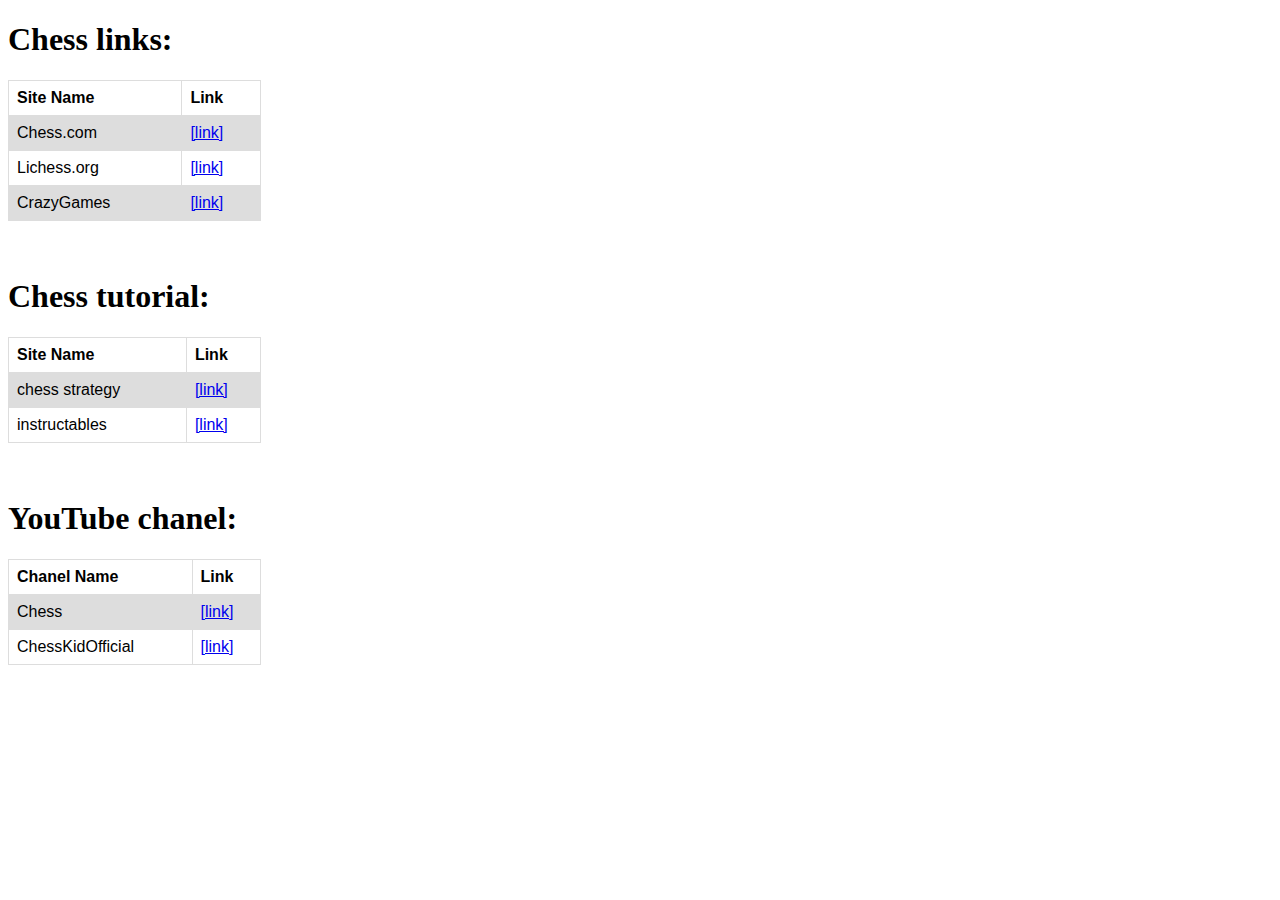
<file: step2/lessons/20240130_html/index.html>
<!DOCTYPE html>
<html lang="en">
<head>
    <meta charset="UTF-8">
    <link rel="stylesheet" href="style/style2.css">
    <title>MyPageWithLinks</title>
</head>
<body>
    <h1>Chess links:</h1>
    <table>
      <tr>
        <th>Site Name</th>
        <th>Link</th>
      </tr>
      <tr>
        <td>Chess.com</td>
        <td><a href="https://www.chess.com/"> [link] </a></td>
      </tr>

      <tr>
        <td>Lichess.org</td>
        <td><a href="https://www.crazygames.com.ua/gra/chess-online-multiplayer-game"> [link] </a></td>
      </tr>

      <tr>
        <td>CrazyGames</td>
        <td><a href="https://lichess.org/"> [link] </a></td>
      </tr>
    </table>

    <br><br>

    <h1>Chess tutorial:</h1>
    <table>
      <tr>
        <th>Site Name</th>
        <th>Link</th>
      </tr>
      <tr>
        <td>chess strategy</td>
        <td><a href="https://www.chessstrategyonline.com/tutorials"> [link] </a></td>
      </tr>
      <tr>
        <td>instructables</td>
        <td><a href="hhttps://www.instructables.com/Playing-Chess/"> [link] </a></td>
      </tr>
    </table>

    <br><br>

    <h1>YouTube chanel:</h1>
    <table>
      <tr>
        <th>Chanel Name</th>
        <th>Link</th>
      </tr>
      <tr>
        <td>Chess</td>
        <td><a href="https://www.youtube.com/@chess"> [link] </a></td>
      </tr>
      <tr>
        <td>ChessKidOfficial</td>
        <td><a href="https://www.youtube.com/@ChessKidOfficial"> [link] </a></td>
      </tr>
    </table>

</body>
</html>
</file>
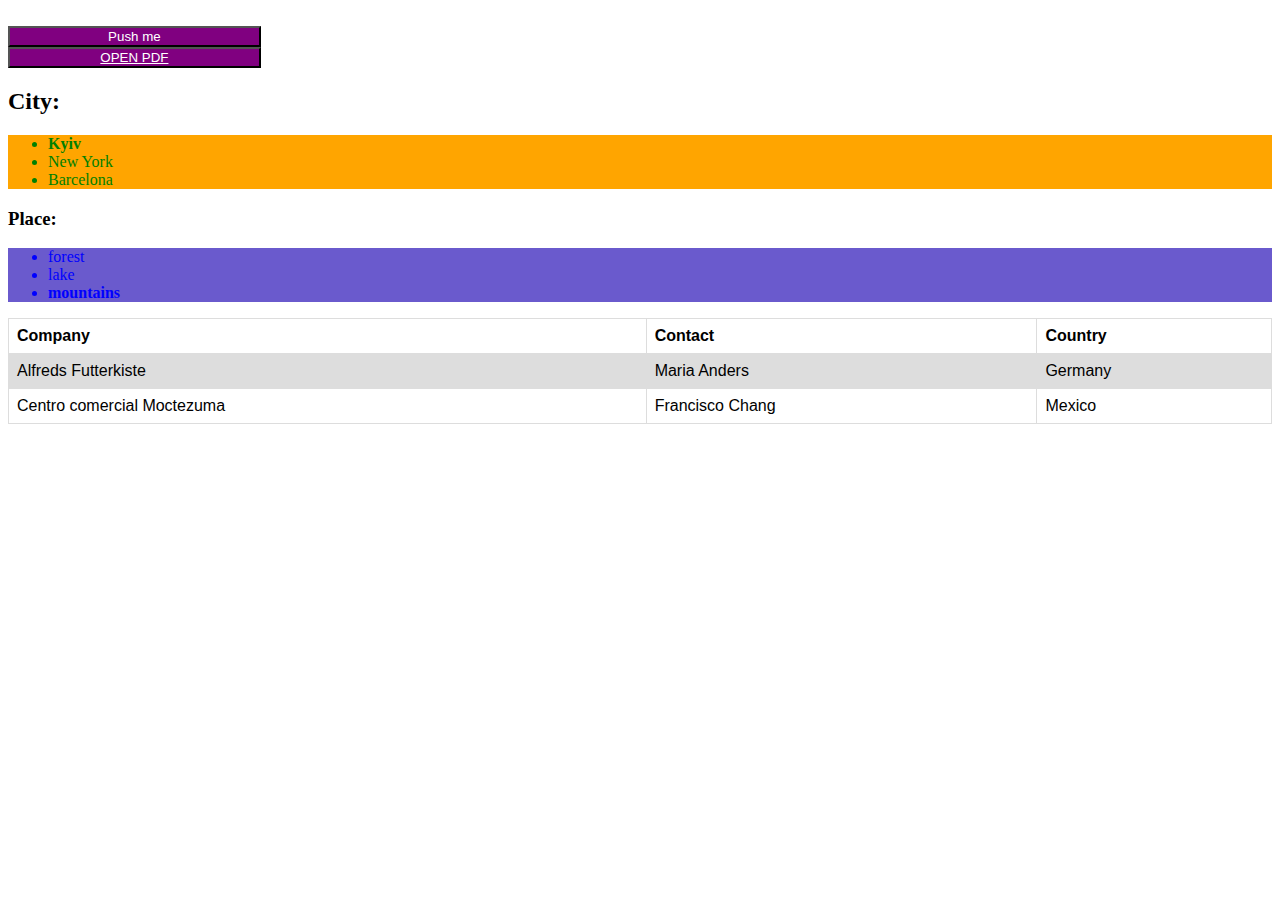
<file: step2/lessons/20240130_html/index2.html>
<!DOCTYPE html>
<html lang="en">
<head>
    <meta charset="UTF-8">
    <link rel="stylesheet" href="style/style1.css">
    <title>MyPage</title>

    <script>
        function myScript() {
            alert('hello world')
        }
    </script>

</head>
<body>
    <a href="my_pdf.pdf">link text</a>

    <div class="bt_test">
        <button onclick="myScript()" class="bt1">
            Push me
        </button>
    </div>

    <div class="bt_test2">
        <button class="bt1"><a href="my_pdf.pdf">OPEN PDF</a></button>
    </div>


<!--    <h1>Country:</h1>-->
<!--    <div class="d1">-->
<!--        <ul>-->
<!--            <li><b>Ukraine</b></li>-->
<!--            <li>Poland</li>-->
<!--            <li>Turkey</li>-->
<!--        </ul>-->
<!--    </div>-->

    <h2>City:</h2>
    <div class="d2">
        <ul>
            <li><b>Kyiv</b></li>
            <li>New York</li>
            <li>Barcelona</li>
        </ul>
    </div>

    <h3>Place:</h3>
    <div class="d3">
        <ul>
            <li>forest</li>
            <li>lake</li>
            <li><b>mountains</b></li>
        </ul>
    </div>

    <table>
      <tr>
        <th>Company</th>
        <th>Contact</th>
        <th>Country</th>
      </tr>
      <tr>
        <td>Alfreds Futterkiste</td>
        <td>Maria Anders</td>
        <td>Germany</td>
      </tr>
      <tr>
        <td>Centro comercial Moctezuma</td>
        <td>Francisco Chang</td>
        <td>Mexico</td>
      </tr>
    </table>

</body>
</html>
</file>
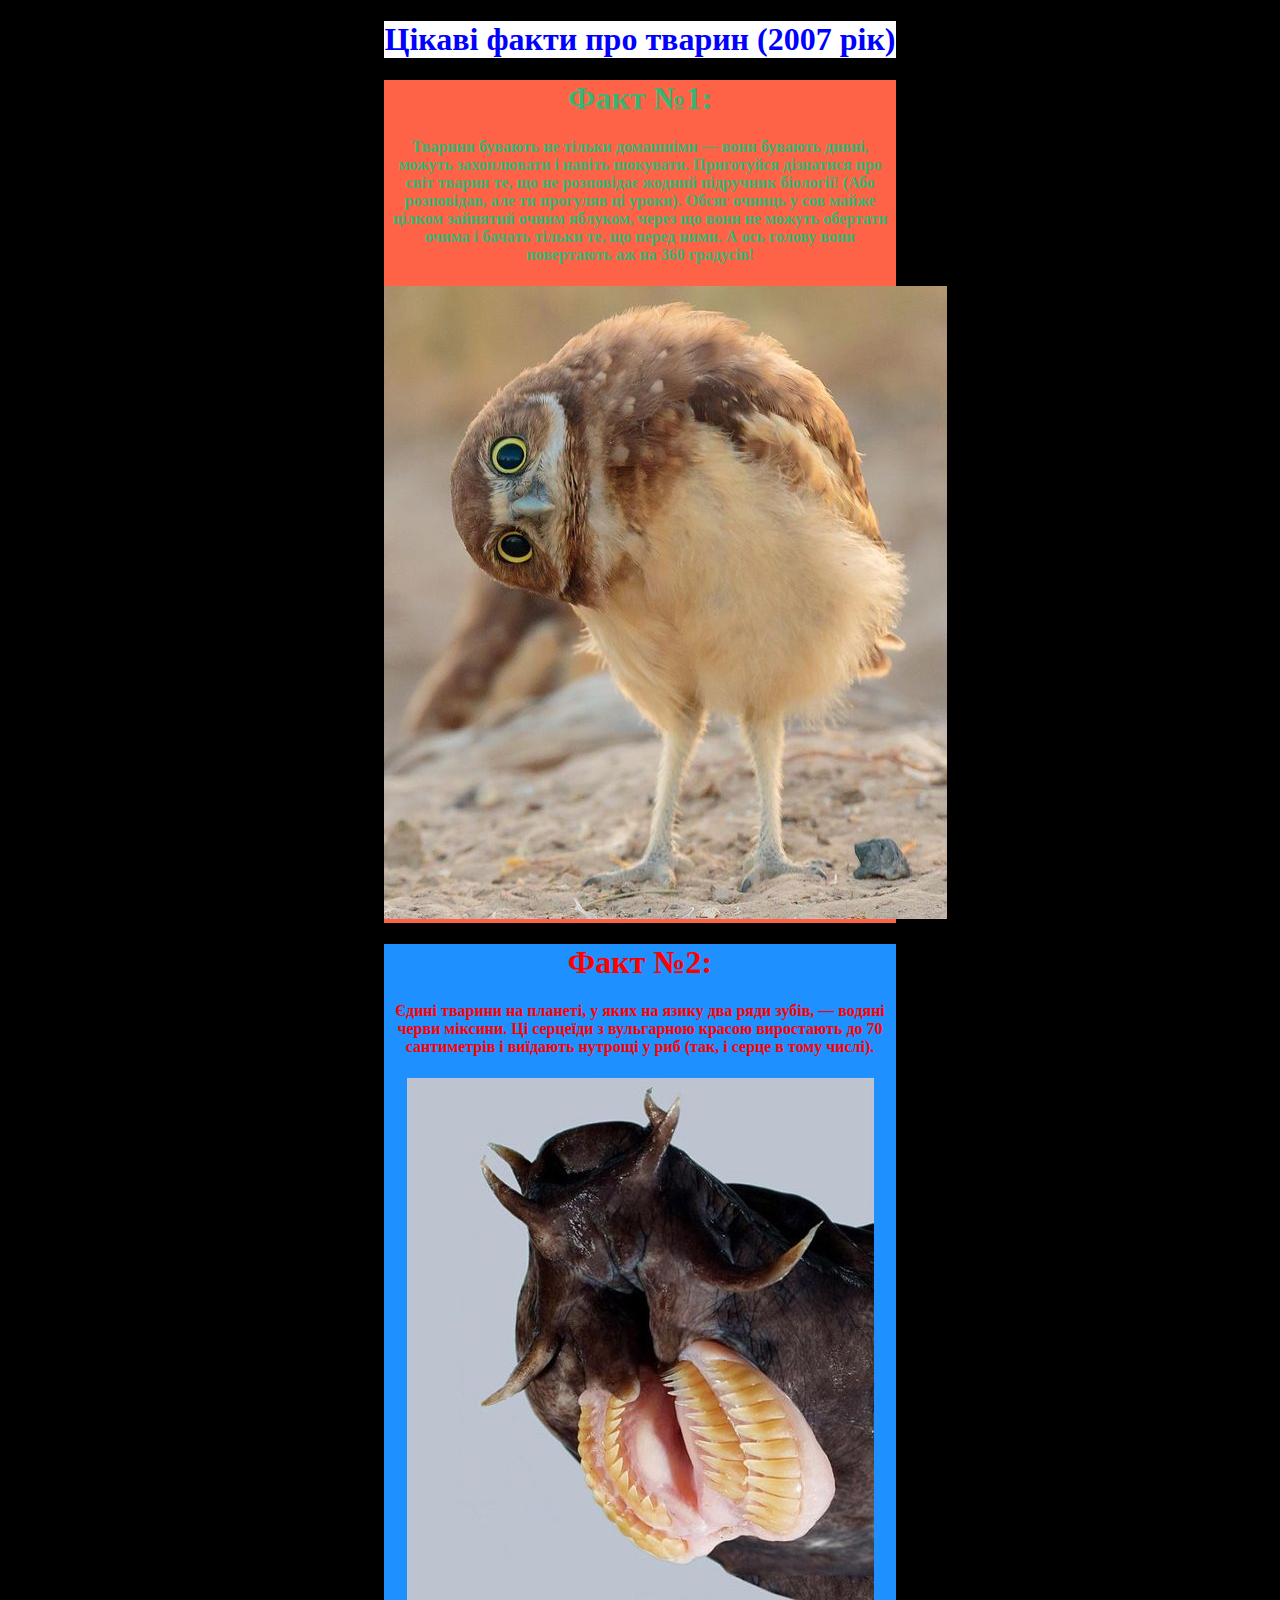
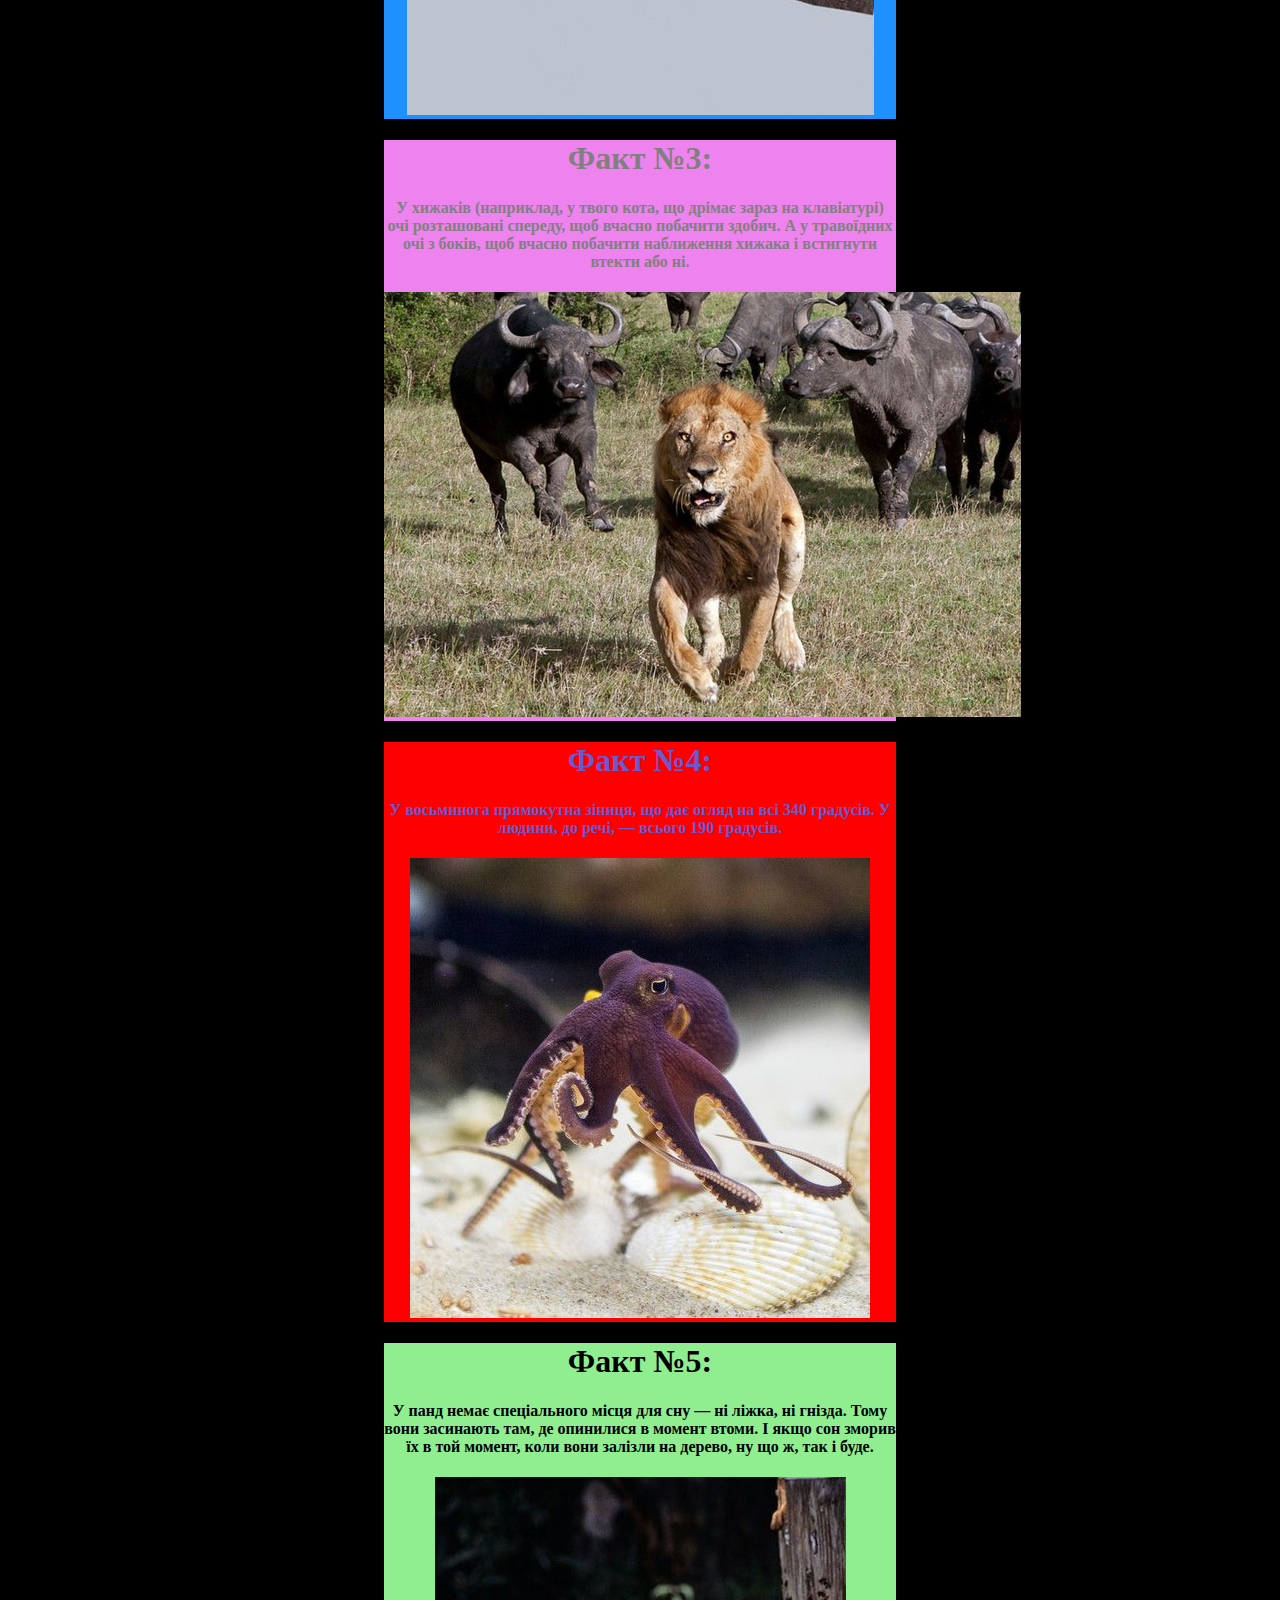
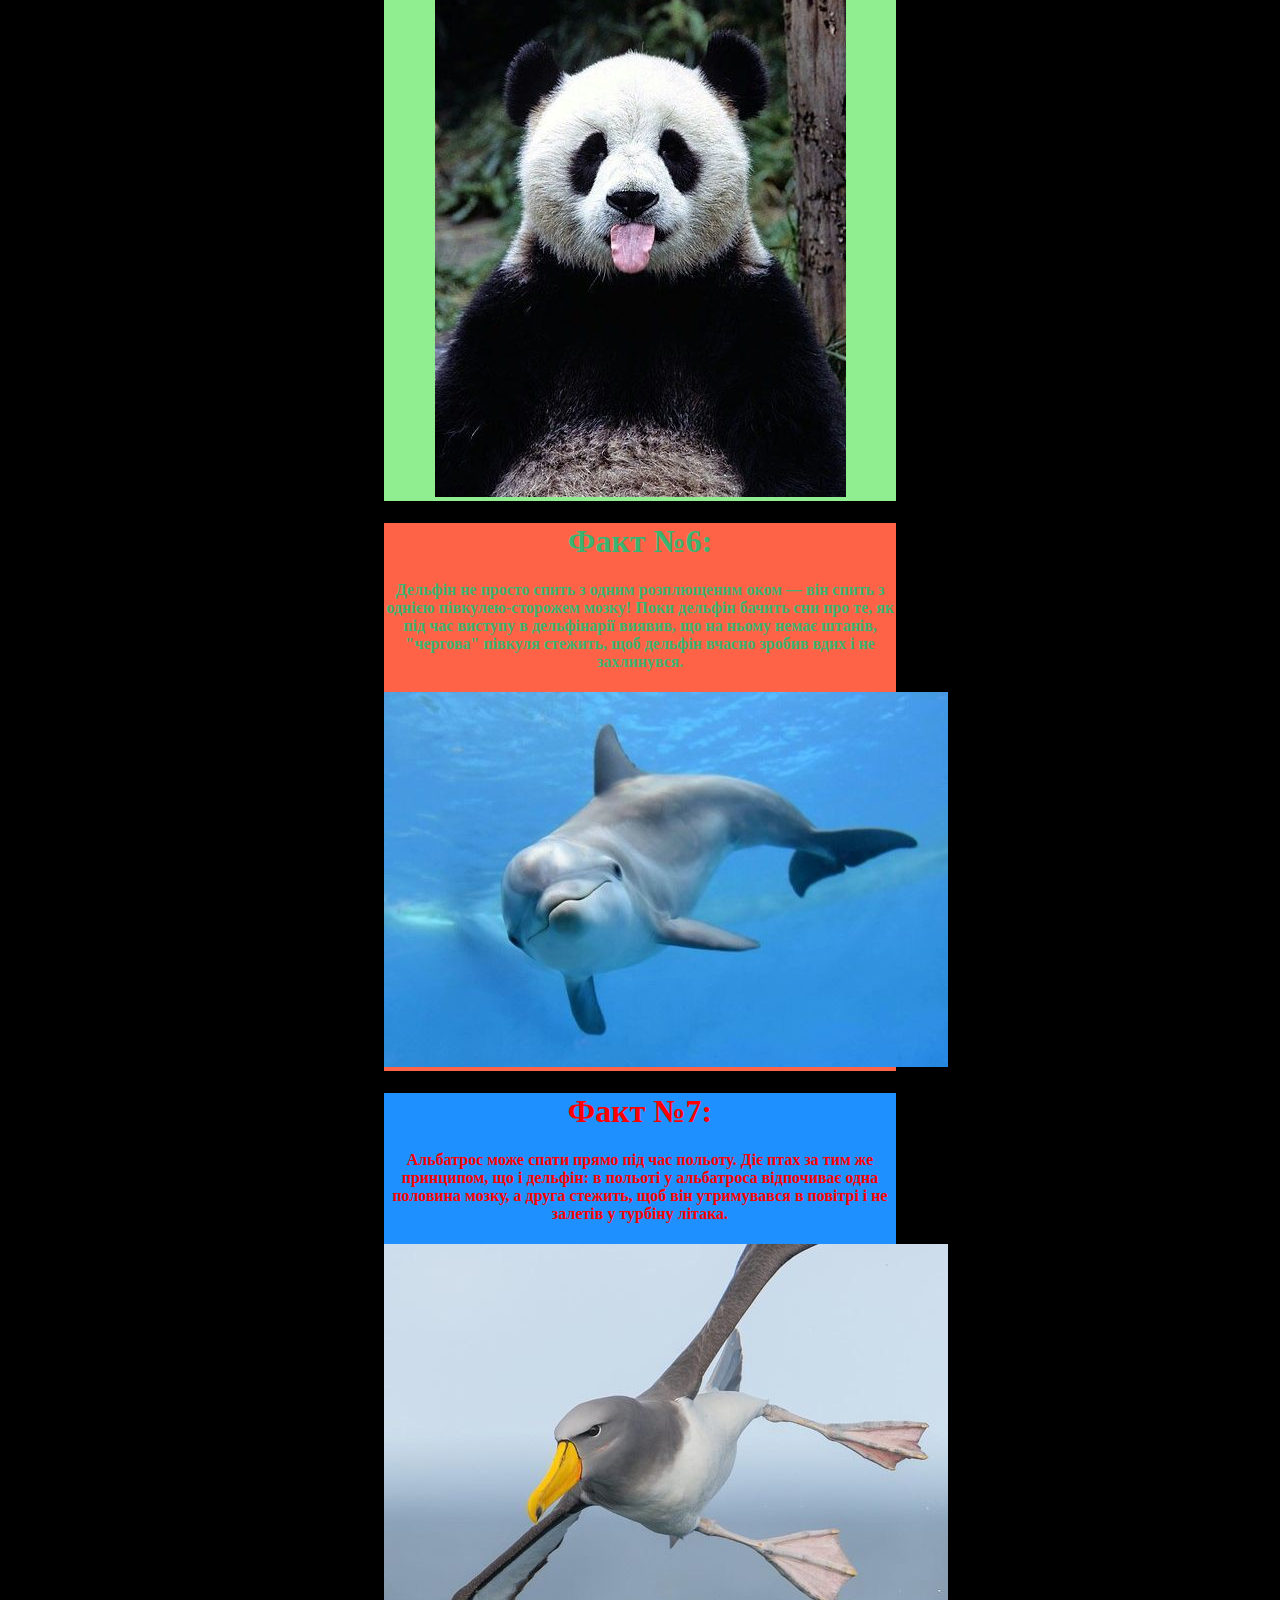
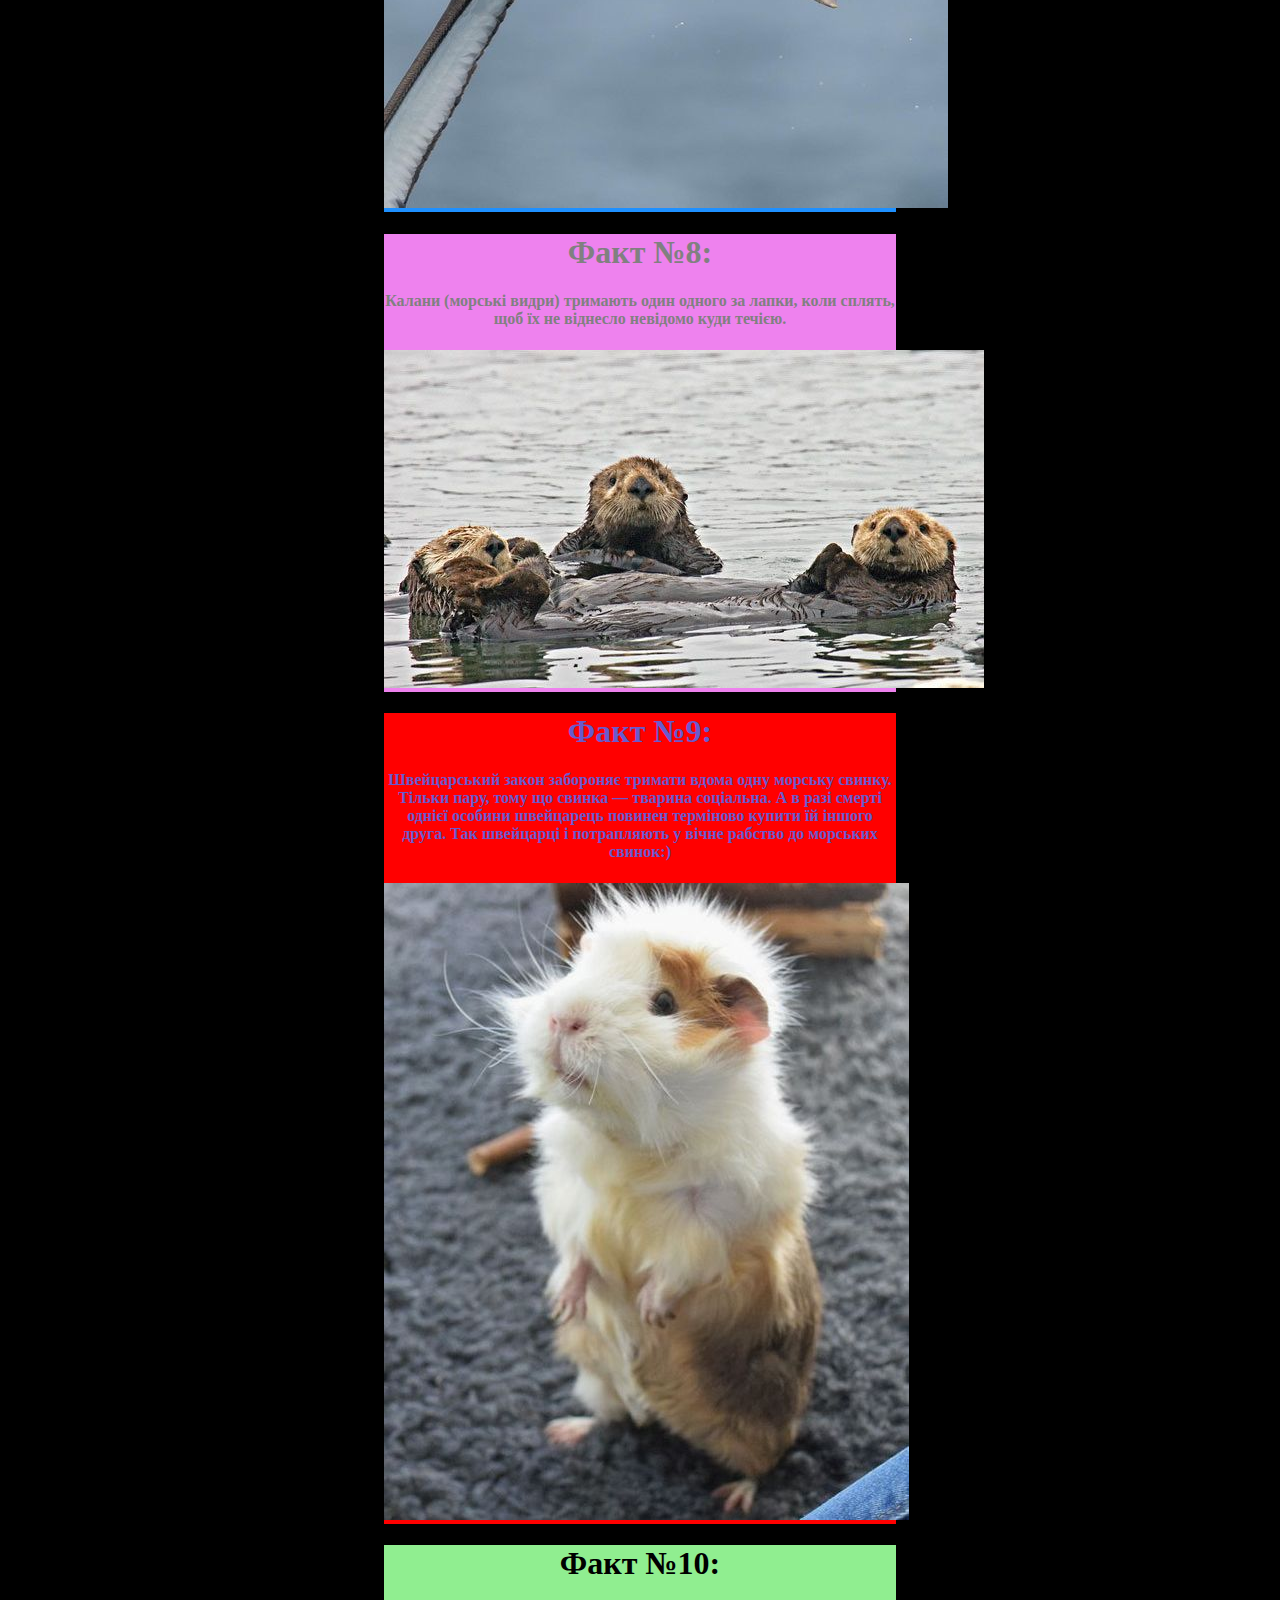
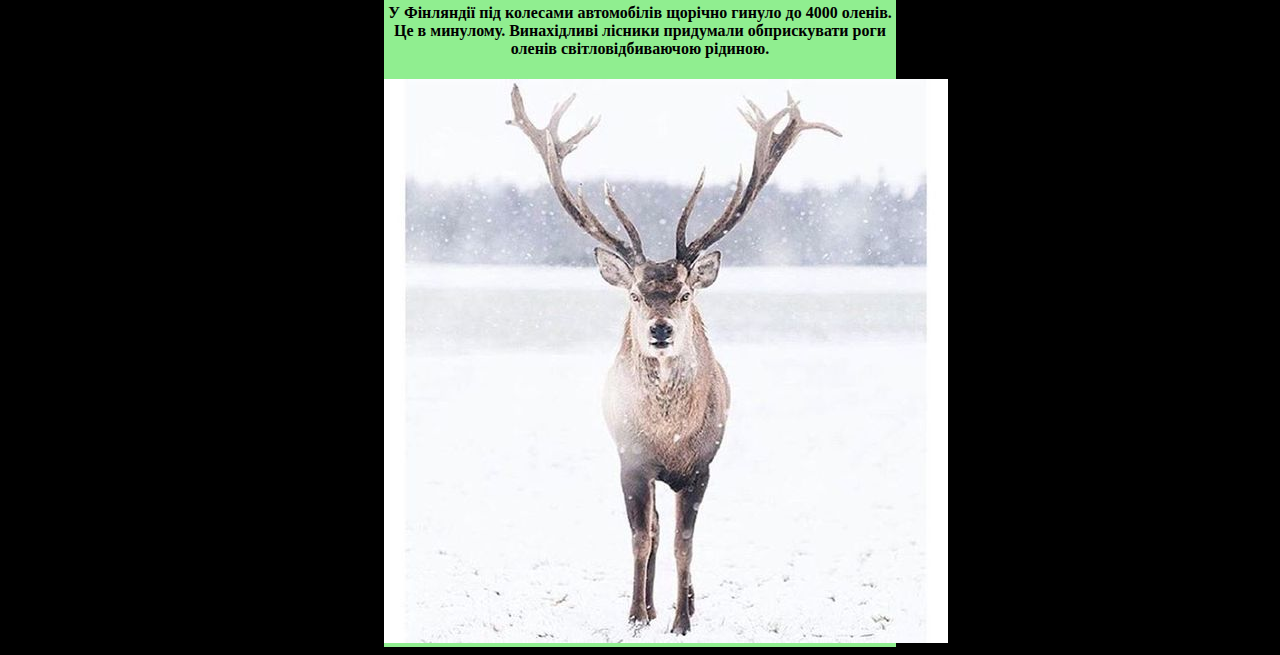
<file: step2/lessons/20240130_html/index3.html>
<!DOCTYPE html>
<html lang="en">
<head>
    <meta charset="UTF-8">
    <title>Animals</title>
    <link rel="stylesheet" href="style/style3.css">
</head>
<body>
    <header>
        <h1>Цікаві факти про тварин (2007 рік)</h1>
    </header>

    <div class="f1">
        <h1>Факт №1:</h1>
        <h4>Тварини бувають не тільки домашніми — вони бувають дивні, можуть захоплювати і навіть шокувати. Приготуйся дізнатися про світ тварин те, що не розповідає жодний підручник біології! (Або розповідав, але ти прогуляв ці уроки). Обсяг очниць у сов майже цілком зайнятий очним яблуком, через що вони не можуть обертати очима і бачать тільки те, що перед ними. А ось голову вони повертають аж на 360 градусів!</h4>
        <img src="content/001.jpg">
    </div>

    <div class="f2">
        <h1>Факт №2:</h1>
        <h4>Єдині тварини на планеті, у яких на язику два ряди зубів, — водяні черви міксини. Ці серцеїди з вульгарною красою виростають до 70 сантиметрів і виїдають нутрощі у риб (так, і серце в тому числі).</h4>
        <img src="content/002.jpg">
    </div>

    <div class="f3">
        <h1>Факт №3:</h1>
        <h4>У хижаків (наприклад, у твого кота, що дрімає зараз на клавіатурі) очі розташовані спереду, щоб вчасно побачити здобич. А у травоїдних очі з боків, щоб вчасно побачити наближення хижака і встигнути втекти або ні.</h4>
        <img src="content/003.jpg">
    </div>

    <div class="f4">
        <h1>Факт №4:</h1>
        <h4>У восьминога прямокутна зіниця, що дає огляд на всі 340 градусів. У людини, до речі, — всього 190 градусів.</h4>
        <img src="content/004.jpg">
    </div>

    <div class="f5">
        <h1>Факт №5:</h1>
        <h4>У панд немає спеціального місця для сну — ні ліжка, ні гнізда. Тому вони засинають там, де опинилися в момент втоми. І якщо сон зморив їх в той момент, коли вони залізли на дерево, ну що ж, так і буде.</h4>
        <img src="content/005.jpg">
    </div>

    <div class="f6">
        <h1>Факт №6:</h1>
        <h4>Дельфін не просто спить з одним розплющеним оком — він спить з однією півкулею-сторожем мозку! Поки дельфін бачить сни про те, як під час виступу в дельфінарії виявив, що на ньому немає штанів, "чергова" півкуля стежить, щоб дельфін вчасно зробив вдих і не захлинувся.</h4>
        <img src="content/006.jpg">
    </div>

    <div class="f7">
        <h1>Факт №7:</h1>
        <h4>Альбатрос може спати прямо під час польоту. Діє птах за тим же принципом, що і дельфін: в польоті у альбатроса відпочиває одна половина мозку, а друга стежить, щоб він утримувався в повітрі і не залетів у турбіну літака.</h4>
        <img src="content/007.jpg">
    </div>

    <div class="f8">
        <h1>Факт №8:</h1>
        <h4>Калани (морські видри) тримають один одного за лапки, коли сплять, щоб їх не віднесло невідомо куди течією.</h4>
        <img src="content/008.jpg">
    </div>

    <div class="f9">
        <h1>Факт №9:</h1>
        <h4>Швейцарський закон забороняє тримати вдома одну морську свинку. Тільки пару, тому що свинка — тварина соціальна. А в разі смерті однієї особини швейцарець повинен терміново купити їй іншого друга. Так швейцарці і потрапляють у вічне рабство до морських свинок:)</h4>
        <img src="content/009.jpg">
    </div>

    <div class="f10">
        <h1>Факт №10:</h1>
        <h4>У Фінляндії під колесами автомобілів щорічно гинуло до 4000 оленів. Це в минулому. Винахідливі лісники придумали обприскувати роги оленів світловідбиваючою рідиною.</h4>
        <img src="content/010.jpg">
    </div>

</body>
</html>
</file>
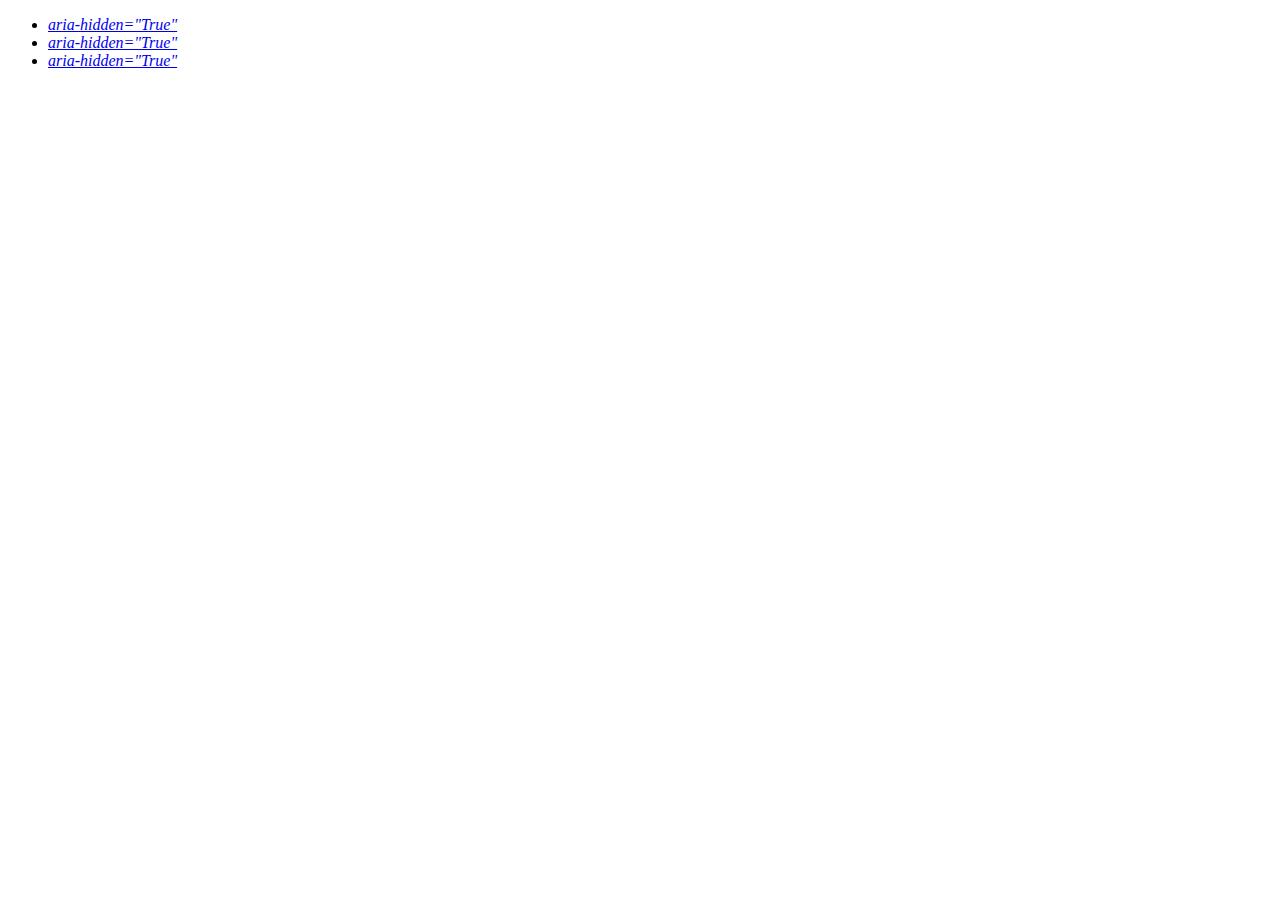
<file: step2/lessons/20240130_html/index4.html>
<!DOCTYPE html>
<html lang="en">
<head>
    <meta charset="UTF-8">
    <title>Test</title>
</head>
<body>
    <ul>
        <li><a href="#"><i class="fa fa-twitter"> aria-hidden="True" </i></a> </li>
        <li><a href="#"><i class="fa fa-whatsapp"> aria-hidden="True" </i></a> </li>
        <li><a href="#"><i class="fa fa-youtube-play"> aria-hidden="True" </i></a> </li>
    </ul>
</body>
</html>
</file>
<file: step2/lessons/20240130_html/style/style2.css>
table {
  font-family: arial, sans-serif;
  border-collapse: collapse;
  width: 20%;
}

td, th {
  border: 1px solid #dddddd;
  text-align: left;
  padding: 8px;
}

tr:nth-child(even) {
  background-color: #dddddd;
}
</file>
<file: step2/lessons/20240130_html/style/style1.css>
.d1{
    color: MediumSeaGreen;
    background-color: tomato;
}

.d2{
    color: green;
    background-color: orange;
}

.d3{
    color: blue;
    background-color: SlateBlue;
}

.bt1{
    width: 20%;
    height: 20%;
    background-color: purple;
    color: white;
}

table {
  font-family: arial, sans-serif;
  border-collapse: collapse;
  width: 100%;
}

td, th {
  border: 1px solid #dddddd;
  text-align: left;
  padding: 8px;
}

tr:nth-child(even) {
  background-color: #dddddd;
}

a{
    color:white
}
</file>
<file: step2/lessons/20240130_html/style/style3.css>
.f1{
    color: MediumSeaGreen;
    background-color: Tomato;
    text-align: center;
}

.f2{
    color: Red;
    background-color: DodgerBlue;
    text-align: center;
}

.f3{
    color: Gray;
    background-color: Violet;
    text-align: center;
}

.f4{
    color: SlateBlue;
    background-color: Red;
    text-align: center;
}

.f5{
    color: MediumGreen;
    background-color: LightGreen;
    text-align: center;
}

.f6{
    color: MediumSeaGreen;
    background-color: Tomato;
    text-align: center;
}

.f7{
    color: Red;
    background-color: DodgerBlue;
    text-align: center;
}

.f8{
    color: Gray;
    background-color: Violet;
    text-align: center;
}

.f9{
    color: SlateBlue;
    background-color: Red;
    text-align: center;
}

.f10{
    color: MediumGreen;
    background-color: LightGreen;
    text-align: center;
}

body{
    background-color: black;
    display: block;
    margin-left: auto;
    margin-right: auto;
    width: 40%;
}

header{
    color: Blue;
    background-color: White;
    text-align: center;
}
</file>
